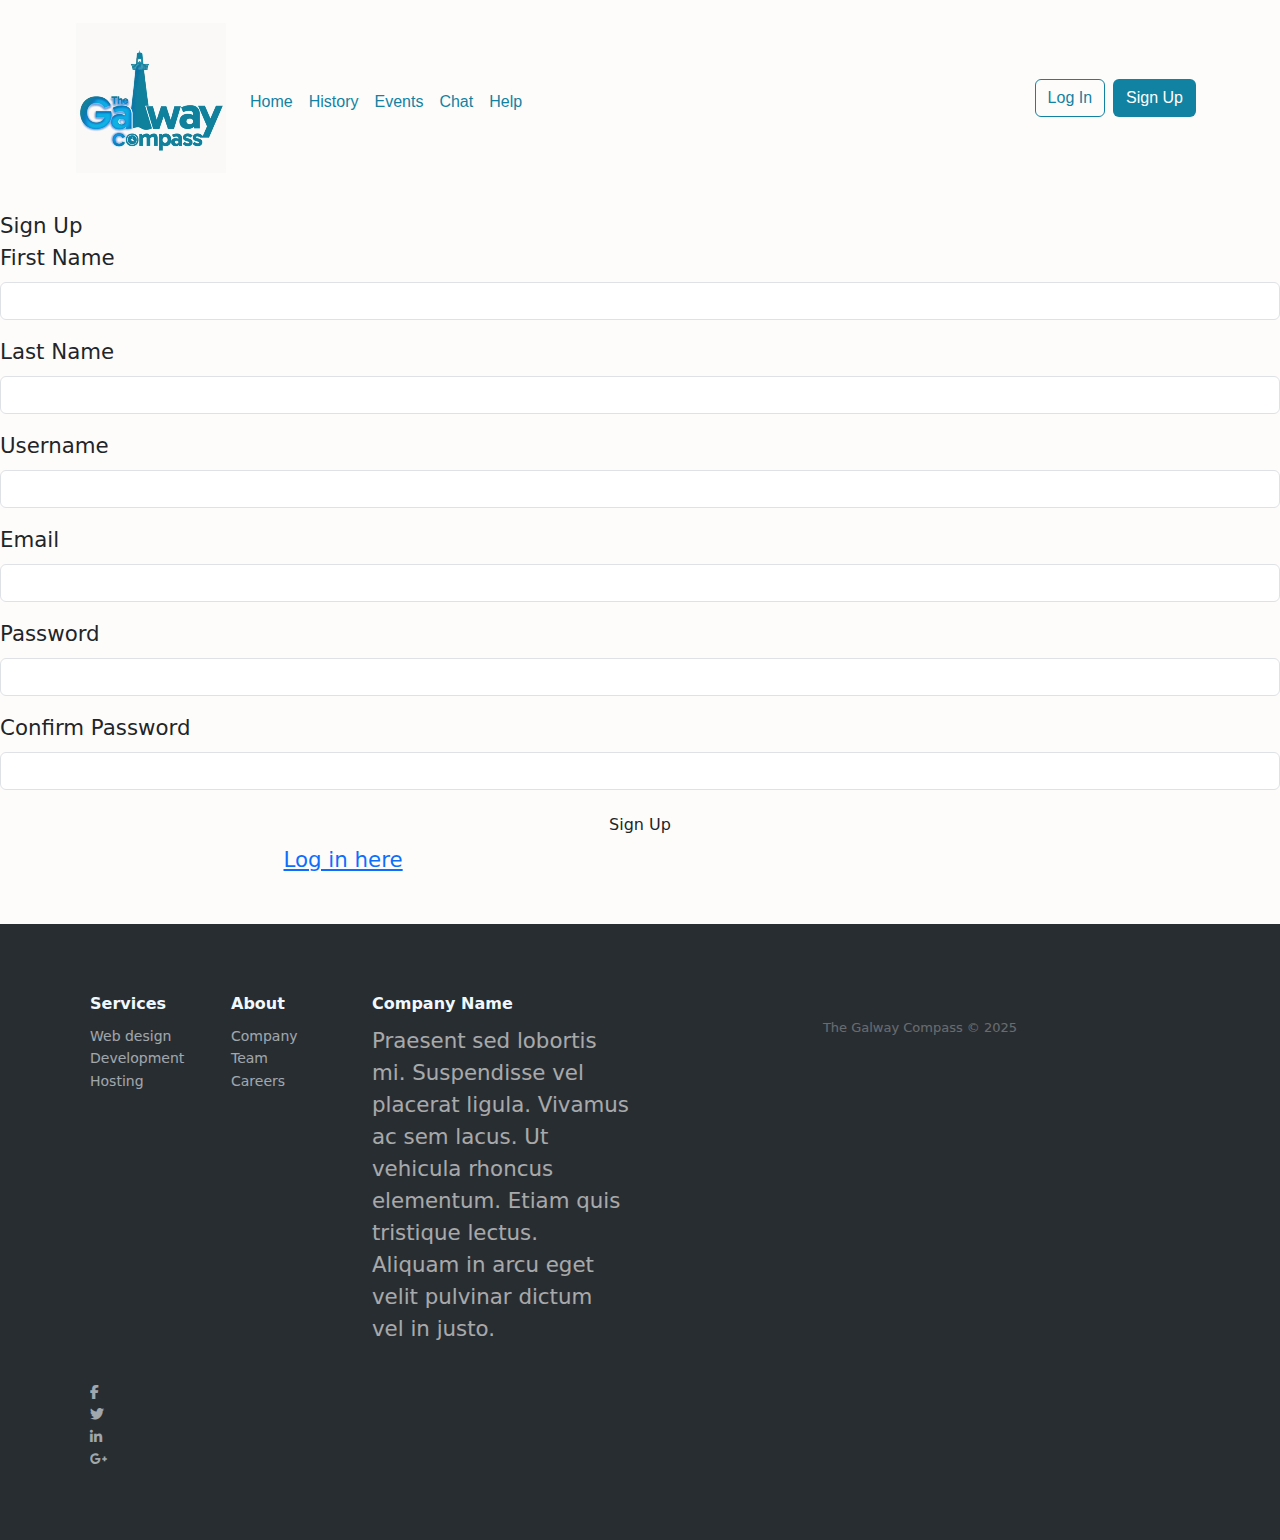
<file: sign-up.html>
<!DOCTYPE html>
<html lang="en">

<head>
    <meta charset="UTF-8">
    <meta name="viewport" content="width=device-width, initial-scale=1.0">
    <title>Sign Up - Galway City</title>
    <link href="https://cdn.jsdelivr.net/npm/bootstrap@5.3.0/dist/css/bootstrap.min.css" rel="stylesheet">
    <link rel="stylesheet" href="CSS/home.css">
    <link rel="stylesheet" href="CSS/fonts.css">
    <link rel="stylesheet" href="CSS/footer.css">

     <!-- Font Awesome for Social Icons -->
     <link rel="stylesheet" href="https://cdnjs.cloudflare.com/ajax/libs/font-awesome/6.5.1/css/all.min.css">

</head>

<body>

    <!-- Navbar -->
    <nav class="navbar navbar-expand-lg custom-navbar">
        <div class="container-fluid">
            <a class="navbar-brand hover-effect" href="index.html">
                <video src="IMG/Logo/AnimatedLogo.mp4" class="img-fluid" style="width: 150px;" autoplay loop muted></video>
            </a>
            <button class="navbar-toggler" type="button" data-bs-toggle="collapse"
                data-bs-target="#navbarSupportedContent">
                <span class="navbar-toggler-icon"></span>
            </button>
            <div class="collapse navbar-collapse" id="navbarSupportedContent">
                <ul class="navbar-nav me-auto mb-2 mb-lg-0">
                    <li class="nav-item"><a class="nav-link hover-effect gabarito" href="index.html">Home</a></li>
                    <li class="nav-item"><a class="nav-link gabarito hover-effect" href="history.html">History</a></li>
                    <li class="nav-item"><a class="nav-link gabarito hover-effect" href="#">Events</a></li>
                    <li class="nav-item"><a class="nav-link gabarito hover-effect" href="#">Chat</a></li>
                    <li class="nav-item"><a class="nav-link gabarito hover-effect" href="#">Help</a></li>
                </ul>
                <ul class="d-flex navbar-nav">
                    <li><button class="btn gabarito hover-effect me-2 mb-2"
                            style="border-color: #1282A2; color: #1282A2"><a href="log-in.html" style="color: #1282A2; text-decoration: none;">Log In</a></button></li>
                    <li><button class="btn gabarito hover-effect me-2"
                            style="background-color: #1282A2; color: #fff">Sign Up</button></li>
                </ul>
            </div>
        </div>
    </nav>

    <div class="signup-container mt-3 mb-5">
        <div class="signup-image"></div>
        <div class="signup-form-container">
            <div class="signup-card-header">Sign Up</div>
             
            <form action="signup.php" method="POST">
                <div class="mb-3">
                    <label for="first-name" class="form-label">First Name</label>
                    <input type="text" class="form-control" id="first-name" name="first_name" required>
                </div>
                <div class="mb-3">
                    <label for="last-name" class="form-label">Last Name</label>
                    <input type="text" class="form-control" id="last-name" name="last_name" required>
                </div>
                <div class="mb-3">
                    <label for="username" class="form-label">Username</label>
                    <input type="text" class="form-control" id="username" name="username" required>
                </div>
                <div class="mb-3">
                    <label for="email" class="form-label">Email</label>
                    <input type="email" class="form-control" id="email" name="email" required>
                </div>
                <div class="mb-3">
                    <label for="password" class="form-label">Password</label>
                    <input type="password" class="form-control" id="password" name="password" required>
                </div>
                <div class="mb-3">
                    <label for="confirm-password" class="form-label">Confirm Password</label>
                    <input type="password" class="form-control" id="confirm-password" name="confirm_password" required>
                </div>
                <button type="submit" class="btn signup-btn-primary w-100">Sign Up</button>
            </form>
            <div class="login-link">
                <p>Already have an account? <a href="log-in.html">Log in here</a></p>
            </div>
        </div>
    </div>

    <div class="footer-dark">
        <footer>
            <div class="container">
                <div class="row">
                    <div class="col-sm-6 col-md-3 item">
                        <h3>Services</h3>
                        <ul>
                            <li><a href="#">Web design</a></li>
                            <li><a href="#">Development</a></li>
                            <li><a href="#">Hosting</a></li>
                        </ul>
                    </div>
                    <div class="col-sm-6 col-md-3 item">
                        <h3>About</h3>
                        <ul>
                            <li><a href="#">Company</a></li>
                            <li><a href="#">Team</a></li>
                            <li><a href="#">Careers</a></li>
                        </ul>
                    </div>
                    <div class="col-md-6 item text">
                        <h3>Company Name</h3>
                        <p>Praesent sed lobortis mi. Suspendisse vel placerat ligula. Vivamus ac sem lacus.
                            Ut vehicula rhoncus elementum. Etiam quis tristique lectus. Aliquam in arcu eget
                            velit pulvinar dictum vel in justo.</p>
                    </div>
                    <div class="col-md-6">
                        <div class="socials">
                            <ul>
                                <li><a href="#"><i class="fab fa-facebook-f icon"></i></a></li>
                                <li><a href="#"><i class="fab fa-twitter icon"></i></a></li>
                                <li><a href="#"><i class="fab fa-linkedin-in icon"></i></a></li>
                                <li><a href="#"><i class="fab fa-google-plus-g icon"></i></a></li>
                            </ul>
                        </div>
                    </div>
                </div>
                <p class="copyright">The Galway Compass © 2025</p>
            </div>
        </footer>
    </div>

    <script src="JS/trailingCursor.js"></script>
    <script src="https://cdn.jsdelivr.net/npm/bootstrap@5.3.0/dist/js/bootstrap.bundle.min.js"></script>
</body>

</html>
</file>
<file: CSS/home.css>
body {
    background-color: #fefcfb;
    font-size: 16pt;
}

.custom-navbar {
    max-width: 90%;
    margin: 10px auto;
}


.nav-link {
    color: #1282A2;
    font-size: 1rem;
}

/* Parallax Hero Section */
#hero {
    position: relative;
    width: 100%;
    height: 100vh;
    background: url('../IMG/Hero/IMG_2438.HEIC') center/cover no-repeat fixed;
    display: flex;
    flex-direction: column;
    align-items: center;
    justify-content: center;
    text-align: center;
    color: white;
    z-index: 1;
}

#hero h1 {
    font-size: 8rem;
    line-height: .85;
    margin-bottom: 8rem;
}

.discover-btn {
    display: inline-block;
    padding: 12px 24px;
    background-color: #001F54;
    color: #fff;
    text-decoration: none;
    font-size: 18px;
    font-weight: bold;
    border-radius: 8px;
    transition: 0.3s ease-in-out;
}

.discover-btn:hover {
    background-color: #0f6a87;
}


#cursor-dot {
    position: fixed;
    width: 15px;
    height: 15px;
    background-color: white;
    border-radius: 50%;
    pointer-events: none;
    z-index: 9999;
    transform: translate(-50%, -50%);
    /* Centers dot */
    mix-blend-mode: difference;
    /* Changes on hover */
    transition: width 0.2s ease, height 0.2s ease;
}

.fancy {
    position: relative;
    white-space: nowrap;
    font-size: 3rem;
    font-weight: bold;
    display: inline-block;
    position: relative;
    &:after {
        --deco-height: 0.3125em;
        content: "";
        position: absolute;
        left: 0;
        right: 0;
        bottom: calc(var(--deco-height) * -1.5);
        /* Adjust spacing if needed */
        height: var(--deco-height);
        background-image: url("data:image/svg+xml,%3Csvg width='100' height='64' fill='none' xmlns='http://www.w3.org/2000/svg'%3E%3Cg clip-path='url(%23a)'%3E%3Cpath d='M-17 30.5C-1 22 72-4 54 13 37.9 28.2-2.5 57.5 16 55.5s72-29 104-40' stroke='%23FFFFFF' stroke-width='10'/%3E%3C/g%3E%3Cdefs%3E%3CclipPath id='a'%3E%3Cpath fill='%23fff' d='M0 0h100v64H0z'/%3E%3C/clipPath%3E%3C/defs%3E%3C/svg%3E%0A");
        background-size: auto 100%;
        background-repeat: round;
        background-position: 0em;
    }
}


#visit {
    height: 75vh;
    display: flex;
    align-items: center;
    justify-content: center;
    padding: 2vh 5vw;
    background-color: #1282A2;

}

#visit .row {
    display: flex;
    flex-wrap: wrap;
    align-items: center;
    width: 100%;
}

/* H2 Styling */
#visit h2 {
    font-size: 2.5vw;
    /* Scales with screen size */
    text-align: left;
    margin-bottom: 2vh;
}

#visit h2,
p {
    color: #fefcfb;
}

/* Card Container */
.card-container {
    display: grid;
    grid-template-columns: repeat(2, 1fr);
    /* Always 2 columns */
    gap: 2vh;
    /* Keep space proportional */
    justify-content: center;
}

/* Card Styling */
.card {
    height: 25vh;
    /* Scales with screen height */
    max-width: 25vw;
    /* Scales with screen width */
    display: flex;
    flex-direction: column;
    text-align: center;
    padding: 1vh;
}

.card-img-top {
    height: 7vh;
    /* Image scales proportionally */
    object-fit: cover;
}

.card-body {
    padding: 1vh;
    font-size: 1vw;
    /* Text scales */
}

.card-text {
    color: #001F54;
}


/* 🔹 Responsive Design */
@media (max-width: 768px) {
    #visit {
        flex-direction: column;
    }

    #visit .row {
        flex-direction: column;
        text-align: center;
    }

    .card-container {
        grid-template-columns: repeat(2, 1fr);
    }

    /* Adjust proportions for smaller screens */
    .card {
        max-width: 20vw;
        height: 18vh;
    }

    .card-img-top {
        height: 8vh;
    }

    .card-body {
        font-size: 1.2vw;
    }
}

@media (max-width: 480px) {
    .card {
        max-width: 25vw;
        height: 20vh;
    }

    .card-img-top {
        height: 9vh;
    }

    .card-body {
        font-size: 1.5vw;
    }
}

#statistics {
    height: 75vh;
    display: flex;
    justify-content: center;
    align-items: center;
}

#statistics h2 {
    font-size: 2rem;
    margin-bottom: 20px;
}

#statistics p {
    color: #333;
    /* Ensure visible color */
}

#statistics ul {
    font-size: 1.2rem;
    line-height: 1.6;
}

#statistics img {
    max-width: 100%;
    height: auto;
    object-fit: cover;
}

.stat-box {
    background: #f8f9fa;
    /* Light gray background */
    font-size: 1.2rem;
    border: 2px solid #dee2e6;
    /* Subtle border */
    border-radius: 10px;
}

.stat-box p {
    margin: 0;
    /* Remove default margins */
    font-size: 1rem;
    /* Adjust font size */
    color: #333;
    /* Ensure visible color */
}


#carouselExample {
    max-width: 1200px;
    margin: auto;
}

.carousel-inner {
    padding: 20px 0;
}

.card {
    border-radius: 15px;
    box-shadow: 0px 4px 8px rgba(0, 0, 0, 0.2);
}

.carousel-control-prev,
.carousel-control-next {
    width: 5%;
}

.carousel .row {
    display: flex;
    justify-content: center;
}

@media (max-width: 768px) {
    .col-md-4 {
        flex: 0 0 100%;
        max-width: 100%;
    }
}

.container {
    display: grid;
    grid-template-columns: repeat(auto-fit, minmax(300px, 1fr));
    gap: 20px;
    padding: 20px;
}

.section-header {
    text-align: center;
    margin-top: 5%;
}

.section-header h2 {
    font-size: 45px;
    margin: 0;
}

.section-header p {
    margin: 0;
}

.box {
    position: relative;
    height: 350px;
    background: linear-gradient(45deg, #1282A2, #001F54);
    box-sizing: border-box;
    padding: 50px;
    transition: .5s;
    overflow: hidden;
    margin: 20px;
    text-align: center;
    border-radius: 10px;
    transition: all 0.6s ease;
}

.box p {
    color: #fff;
    font-size: 16px;
}

.box h3 {
    font-size: 25px;
    text-transform: uppercase;
    color: #fff;
}

.box:hover {
    box-shadow: 0 10px 20px rgba(255, 255, 255, 0.2);
}

.box span {
    position: absolute;
    top: 0;
    left: -110%;
    width: 100%;
    height: 100%;
    background: rgba(255, 255, 255, 0.3);
    transition: .5s;
    transform: skewX(10deg);
}

.box:hover span {
    left: 110%;
}

.box:hover {
    background-image: linear-gradient(45deg, #001F54, #1282A2);
    box-shadow: 0 2px 15px 5px rgba(0, 0, 0, 0.5);
}

@media (max-width: 1000px) {
    .box {
        padding: 25px;
    }
}

@media (max-width: 600px) {
    .box {
        height: 320px;
        margin: 0;
    }

    .box h3 {
        font-size: 20px;
    }
}
</file>
<file: CSS/fonts.css>
.gabarito {
    font-family: "Gabarito", sans-serif;
    font-optical-sizing: auto;
    font-weight: 400;
    font-style: normal;
}
</file>
<file: CSS/footer.css>
.footer-dark {
    padding:50px 0;
    color:#f0f9ff;
    background-color:#282d32;
  }
  
  .footer-dark h3 {
    margin-top:0;
    margin-bottom:12px;
    font-weight:bold;
    font-size:16px;
  }
  
  .footer-dark ul {
    padding:0;
    list-style:none;
    line-height:1.6;
    font-size:14px;
    margin-bottom:0;
  }
  
  .footer-dark ul a {
    color:inherit;
    text-decoration:none;
    opacity:0.6;
  }
  
  .footer-dark ul a:hover {
    opacity:0.8;
  }
  
  @media (max-width:767px) {
    .footer-dark .item:not(.social) {
      text-align:center;
      padding-bottom:20px;
    }
  }
  
  .footer-dark .item.text {
    margin-bottom:36px;
  }
  
  @media (max-width:767px) {
    .footer-dark .item.text {
      margin-bottom:0;
    }
  }
  
  .footer-dark .item.text p {
    opacity:0.6;
    margin-bottom:0;
  }
  
  .footer-dark .item.social {
    text-align:center;
  }
  
  @media (max-width:991px) {
    .footer-dark .item.social {
      text-align:center;
      margin-top:20px;
    }
  }
  
  .footer-dark .item.social > a {
    font-size:20px;
    width:36px;
    height:36px;
    line-height:36px;
    display:inline-block;
    text-align:center;
    border-radius:50%;
    box-shadow:0 0 0 1px rgba(255,255,255,0.4);
    margin:0 8px;
    color:#fff;
    opacity:0.75;
  }
  
  .footer-dark .item.social > a:hover {
    opacity:0.9;
  }
  
  .footer-dark .copyright {
    text-align:center;
    padding-top:24px;
    opacity:0.3;
    font-size:13px;
    margin-bottom:0;
  }
</file>
